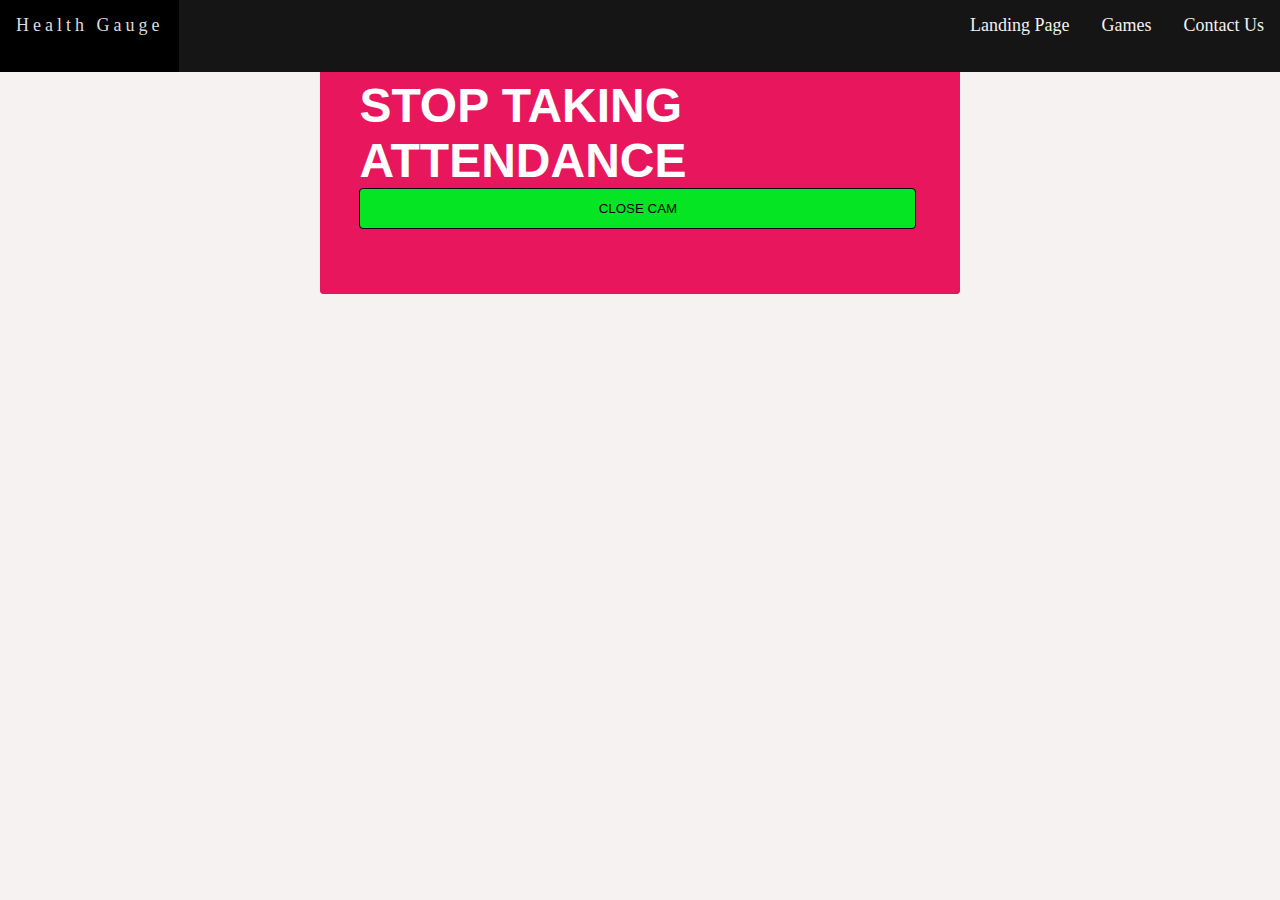
<file: templates/stopAttendance.html>
<!DOCTYPE html>
<html lang="en">
<head>
    <meta charset="UTF-8">
    <meta http-equiv="X-UA-Compatible" content="IE=edge">
    <meta name="viewport" content="width=device-width, initial-scale=1.0">
    <title>Student Registeration</title>
    <link rel="stylesheet" href="../static/style.css">

</head>
<body>

    <header id="header">
<!--        The below div is for the navigation bar -->
        <div class="nav-link">
            <a href="#link1">Contact Us</a>
            <a href="#link2">Games</a> 
            <a href="#link3">Landing Page</a>
            <a style="float:left;" class="right1" href="../templates/index.html">Health Gauge</a>
        </div>
    </header>


<form action="{{ url_for('StopAttendance')}}" method="post" id="survey-form" enctype="multipart/form-data">
    <h1>STOP TAKING ATTENDANCE</h1>
    
         <button id="submit" type="submit"> CLOSE CAM</button>
         

    </div>

</form>

</body>
</html>
</file>
<file: static/style.css>
*{   margin: 0;
    padding: 0;
    box-sizing: border-box;
}
:root{
    font-size: 10px;
    font-family: 'Montserrat';
}

body{

    /*background: linear-gradient(110deg, #fdcd3b 60%, #ffed4b 60%); */
    height: 100%;
    width: 100%;
    background-color: #F7F2F2;
    background-size:auto;
    background-repeat: no-repeat;
    display:flex;
    justify-content: space-evenly;
    align-items: center;
}

/*-----------------NAVIGATION BAR-----------------*/
.nav-link {
background-color: #151515;
overflow: hidden;
position: fixed; 
top: 0; 
width: 100%;
left: 0;
right: 0;
height: 8vh;
z-index: 2;
}


.nav-link a {
float: right;
color: #f2f2f2;
padding: 15px 16px;
text-decoration: none;
font-size: 1.8rem;
transition: .4s ease-in-out;
height: 8vh;
}

.right1{
tab-size: 25px;
}

.nav-link a:hover {
background-color: black;
color: #ddd;
letter-spacing: 4px;
transition: .4s ease-in-out;
}
    
/*----------------- NAV BAR END ------------------*/

.box-1 p{
    color: white;
    width: 100%;
    text-align: center;
    position: absolute;
    align-items: center;
    transform: translateY(150px);
    font-size: 3rem;
    font-family: 'Montserrat',sans-serif;
}

.box-1{
    background-color:  #E8175D;
    /* background-color: #231F20; */
    width: 100%;
    height: 55vh;
    position: absolute;
   top: 3vh;
    z-index: -1;
 }

.row{
    width: 100%;
    display: flex;
    justify-content: center;
    margin-top: 2px;
    transform: translate(0,350px);  /* for the position of the boxes */
   
}

.col{
    background-color: #ddd;
    width: 350px;
    height: 280px;
    float: left;
    margin: 0px 50px 0px 50px;
    text-align: center;
    /* border: 1px solid black; */
    border-radius: 0.7vh;
    border-width: 1.5px;
    box-shadow: 0.2rem 0.5rem 1rem 0.2rem  #110f0f;
    /* box-shadow: #231F20; */
}

img{
    border-radius: 0.7vh;
 border-width: 1.5px;
}

.text{
    font-size: 2rem;
 color: #151515;
 
}


#survey-form{
    text-align: left;
    top: 3vh;
    text-decoration: burlywood;
    font-size: x-large;
    font-family: -apple-system, BlinkMacSystemFont, 'Segoe UI', Roboto, Oxygen, Ubuntu, Cantarell, 'Open Sans', 'Helvetica Neue', sans-serif;
    border-style: solid;
    border-width: 0.5px;
    border-color: #E8175D;
    border-radius:3px ;
    padding: 2% 5% 5% 3%;
    margin: 4% 25% 4% 25%;
    color: rgb(255, 255, 255);
    background-color:#E8175D;
    
}

#submit{
    width: 104%;
    padding: 12px;
    border: 1px solid black;
    border-radius: 4px;
    background-color:#06E524;
    color:black;
    margin: auto;
}
table {
    font-family: arial, sans-serif;
    border-collapse: collapse;
    width: 100%;
  }
  
  td, th {
    border: 1px solid #dddddd;
    text-align: left;
    padding: 8px;
  }
  
  tr:nth-child(even) {
    background-color: #dddddd;
  }
</file>
